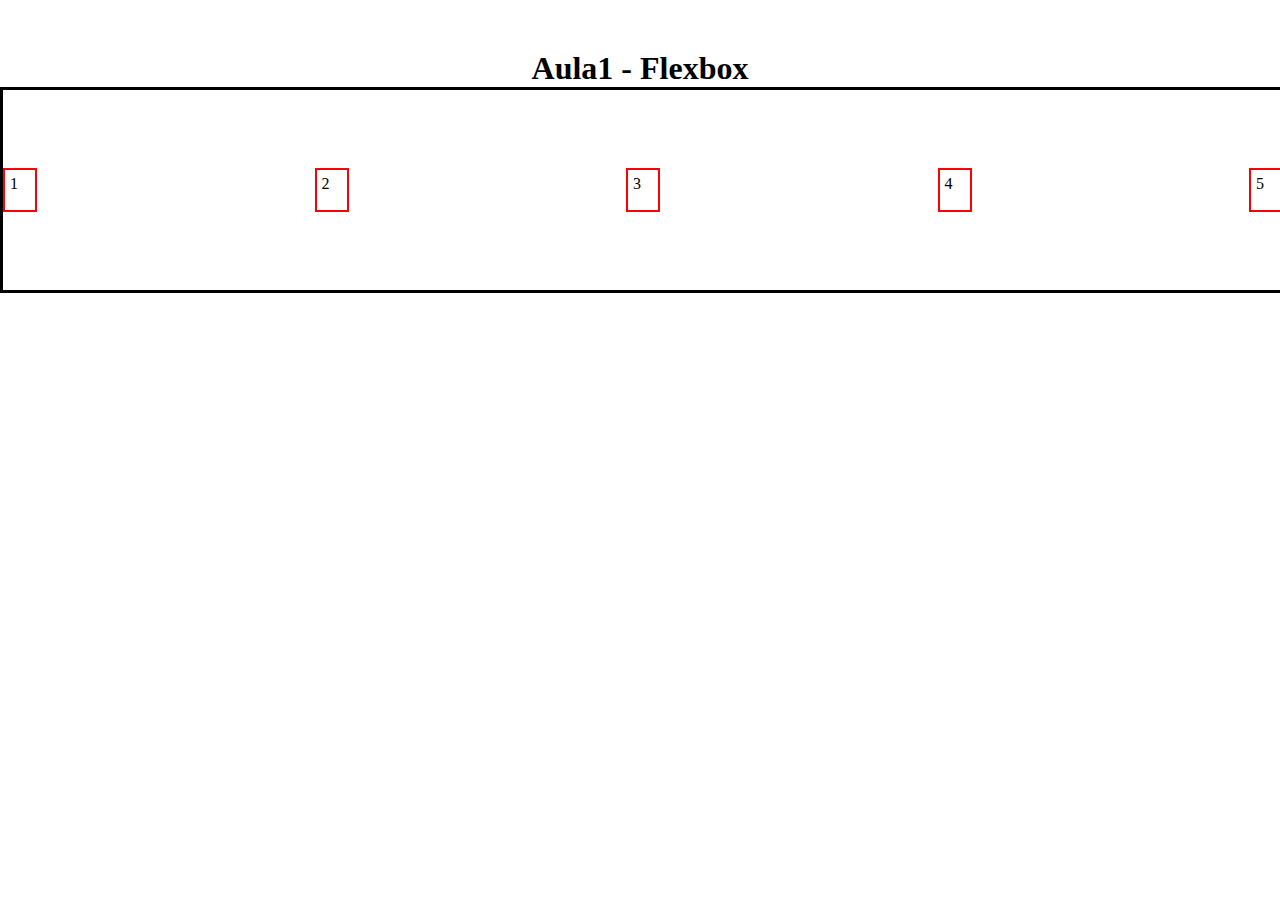
<file: Aula_1/index.html>
<!DOCTYPE html>
<html lang="en">
<head>
    <meta charset="UTF-8">
    <meta name="viewport" content="width=device-width, initial-scale=1.0">
    <title>Aula 1 </title>
    <style>
        *{
            margin: 0;
            padding: 0;
        }

        h1 {
            text-align: center;
            margin-top: 50px;
            }

        .conteiner{
            border: 3px solid black;
            width: 100%;
            height: 200px;
            display: flex;
            flex-wrap: wrap;
            flex-direction: row;
            
        }

        .justify-content{
            justify-content: center;
        }

        .align-items{
            align-items: center;
        }

        .justify-space{
            justify-content: space-between;
        }

        .conteiner .item{
            border: 2px solid red;
            width: 20px;
            height: 30px;
            padding: 5px;            
        }

    </style>
</head>
<body>
    <h1>Aula1 - Flexbox</h1>
    <div class="conteiner justify-space align-items">
        <div class="item">1</div>
        <div class="item">2</div>
        <div class="item">3</div>
        <div class="item">4</div>
        <div class="item">5</div>
    </div>
    
</body>
</html>
</file>
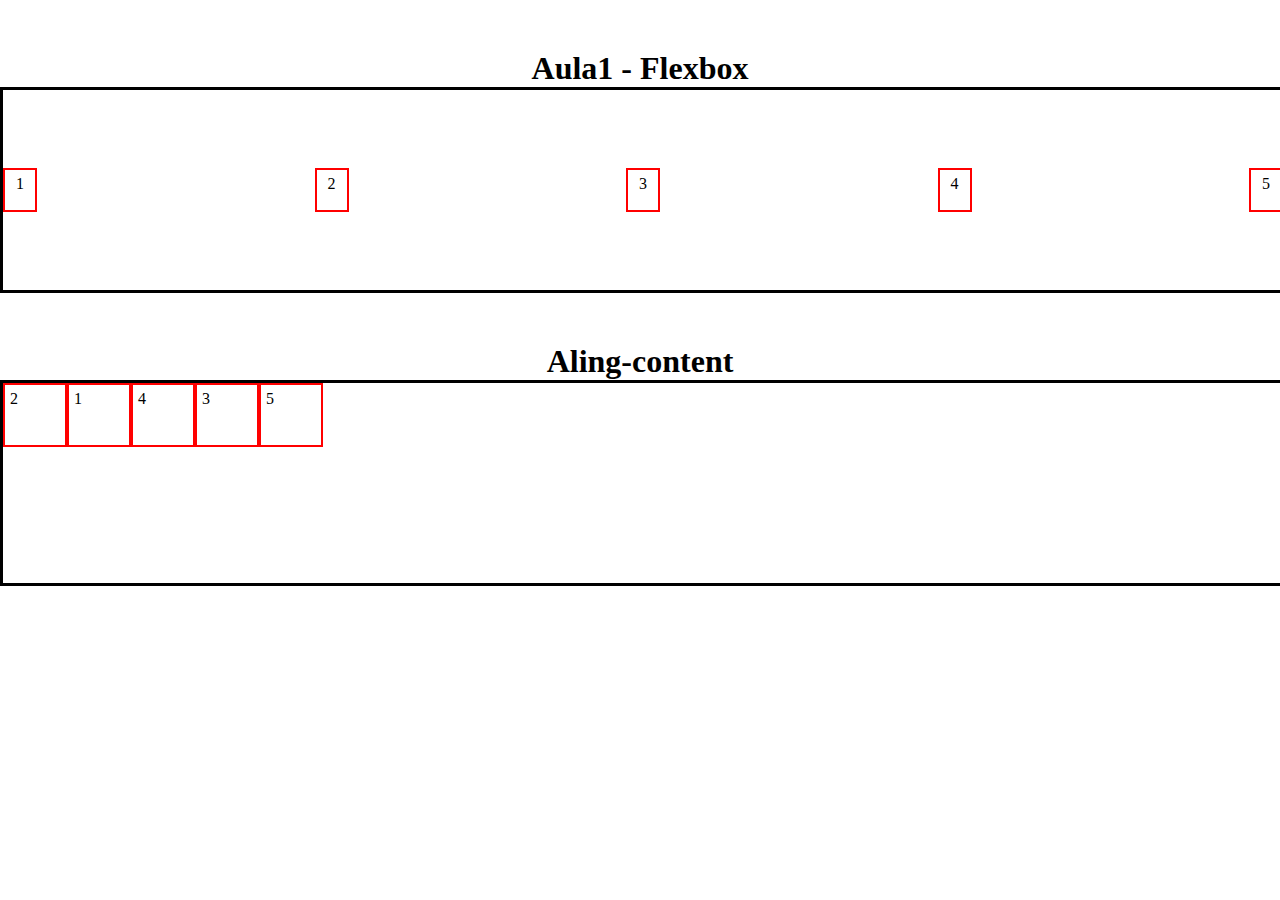
<file: Aula_2/index.html>
<!DOCTYPE html>
<html lang="en">
<head>
    <meta charset="UTF-8">
    <meta name="viewport" content="width=device-width, initial-scale=1.0">
    <title>Aula 1 </title>
    <style>
        *{
            margin: 0;
            padding: 0;
        }

        h1 {
            text-align: center;
            margin-top: 50px;
            }

        .conteiner{
            border: 3px solid black;
            width: 100%;
            height: 200px;
            display: flex;
            flex-wrap: wrap;
            flex-direction: row;
        }

        .justify-content{
            justify-content: center;
        }

        .align-items{
            align-items: center;
        }

        .justify-space{
            justify-content: space-between;
        }

        .conteiner .item{
            text-align: center;
            border: 2px solid red;
            width: 20px;
            height: 30px;
            padding: 5px;            
        }

        .container2{
            border: 3px solid black;
            width: 100%;
            height: 200px;
            display: flex;
            flex-wrap: wrap;
            flex-direction: row;
        }

        .container2 .item2{
            border: 2px solid red;
            width: 50px;
            height: 50px;
            padding: 5px;
        }

        .item2:nth-child(1) {
            order: 2;
        }

        .item2:nth-child(2) {
            order: 1;
        }

        .item2:nth-child(3) {
            order: 4;
        }

        .item2:nth-child(4) {
            order: 3;
        }

        .item2:nth-child(5) {
            order: 5;
        }


    </style>
</head>
<body>
    <h1>Aula1 - Flexbox</h1>
    <div class="conteiner justify-space align-items">
        <div class="item">1</div>
        <div class="item">2</div>
        <div class="item">3</div>
        <div class="item">4</div>
        <div class="item">5</div>
    </div>

    <h1>Aling-content</h1>
    <div class="container2">
    <div class="item2">1</div>
    <div class="item2">2</div>
    <div class="item2">3</div>
    <div class="item2">4</div>
    <div class="item2">5</div>
</div>

</body>
</html>
</file>
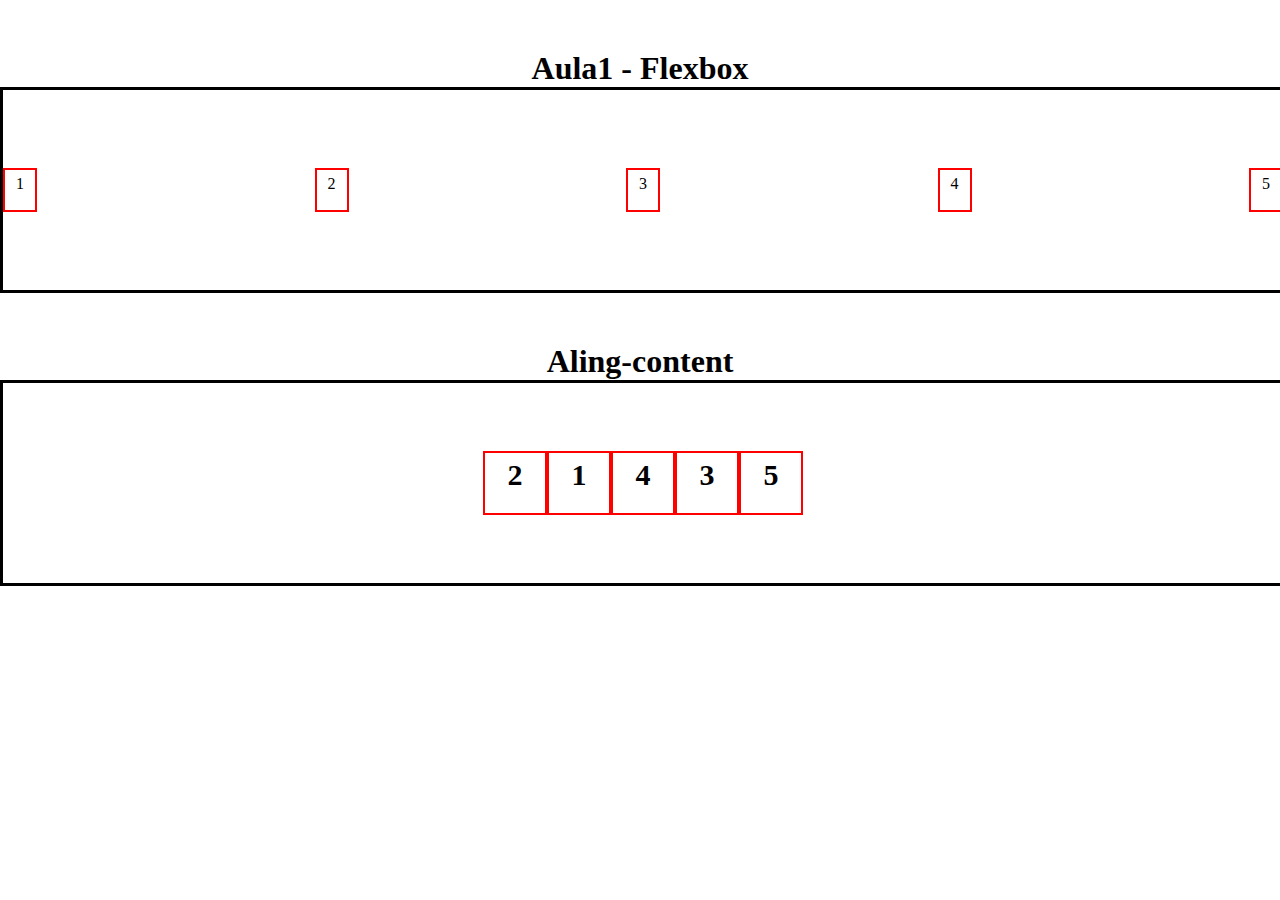
<file: aula_3/index.html>
<!DOCTYPE html>
<html lang="en">
<head>
    <meta charset="UTF-8">
    <meta name="viewport" content="width=device-width, initial-scale=1.0">
    <title>Aula 1 </title>
    <style>
        *{
            margin: 0;
            padding: 0;
        }

        h1 {
            text-align: center;
            margin-top: 50px;
            }

        .conteiner{
            border: 3px solid black;
            width: 100%;
            height: 200px;
            display: flex;
            flex-wrap: wrap;
            flex-direction: row;
        }

        .justify-content{
            justify-content: center;
        }

        .align-items{
            align-items: center;
        }

        .justify-space{
            justify-content: space-between;
        }

        .conteiner .item{
            text-align: center;
            border: 2px solid red;
            width: 20px;
            height: 30px;
            padding: 5px;            
        }

        .container2{
            border: 3px solid black;
            width: 100%;
            height: 200px;
            display: flex;
            flex-wrap: wrap;
            flex-direction: row;
            justify-content: center;
            align-items: center;
        }

        .container2 .item2{
            text-align: center;
            font-size: 30px;
            font-weight: bold;
            border: 2px solid red;
            width: 50px;
            height: 50px;
            padding: 5px;
        }

        .item2:nth-child(1) {
            order: 2;
        }

        .item2:nth-child(2) {
            order: 1;
        }

        .item2:nth-child(3) {
            order: 4;
        }

        .item2:nth-child(4) {
            order: 3;
        }

        .item2:nth-child(5) {
            order: 5;
        }


    </style>
</head>
<body>
    <h1>Aula1 - Flexbox</h1>
    <div class="conteiner justify-space align-items">
        <div class="item">1</div>
        <div class="item">2</div>
        <div class="item">3</div>
        <div class="item">4</div>
        <div class="item">5</div>
    </div>

    <h1>Aling-content</h1>
    <div class="container2">
    <div class="item2">1</div>
    <div class="item2">2</div>
    <div class="item2">3</div>
    <div class="item2">4</div>
    <div class="item2">5</div>
</div>

</body>
</html>
</file>
